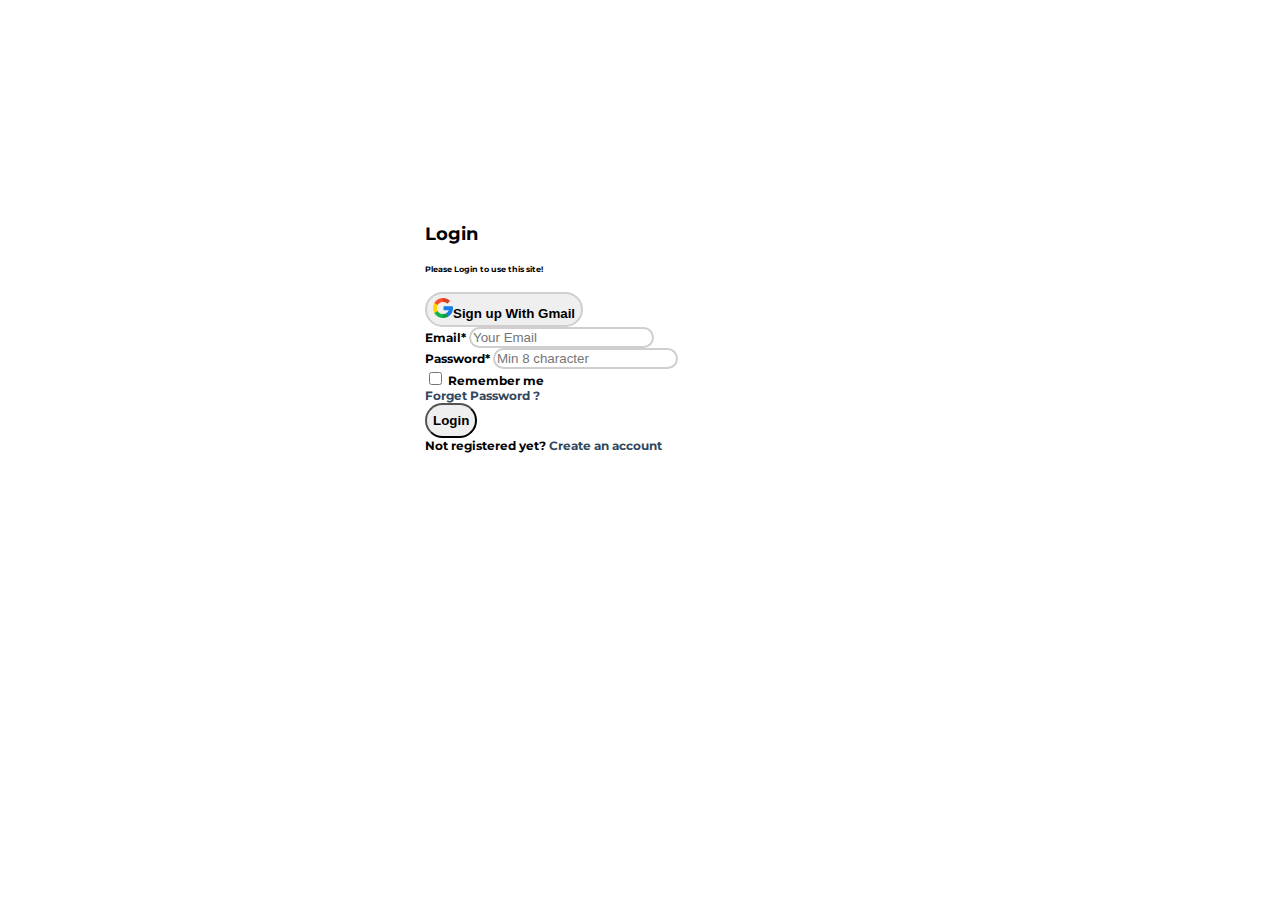
<file: index.html>
<!DOCTYPE html>
<html lang="en">

<head>
    <!-- Required meta tags -->
    <meta charset="utf-8" />
    <meta name="viewport" content="width=device-width, initial-scale=1" />

    <!-- Bootstrap CSS -->
    <link href="https://cdn.jsdelivr.net/npm/bootstrap@5.0.2/dist/css/bootstrap.min.css" rel="stylesheet"
        integrity="sha384-EVSTQN3/azprG1Anm3QDgpJLIm9Nao0Yz1ztcQTwFspd3yD65VohhpuuCOmLASjC" crossorigin="anonymous" />
    <link rel="stylesheet" href="style.css">

    <title>Form Login</title>
</head>

<body>
    <div class="container">
        <div class="card login-form">
            <div class="card-body">
                <h2 class="card-title">Login</h2>
                <h6 class="card-subtitle text-muted mb-5 fw-bold">Please Login to use this site!</h6>
                <div class="d-grid mt-4 mb-4">
                    <button type="submit" class="btn btn-light btn-gmail"><img src="google.png" alt="Gmail"
                            class="img-google me-2">Sign up With Gmail</button>
                </div>

                <div class="mb-4">
                    <label for="exampleInputEmail1" class="form-label">Email*</label>
                    <input type="email" class="form-control" id="exampleInputEmail1" aria-describedby="emailHelp"
                        placeholder="Your Email">
                </div>
                <div class="mb-4">
                    <label for="exampleInputPassword1" class="form-label">Password*</label>
                    <input type="password" class="form-control" id="exampleInputPassword1"
                        placeholder="Min 8 character">
                </div>

                <div class="d-flex justify-content-between">
                    <div class="mb-3 form-check">
                        <input type="checkbox" class="form-check-input" id="exampleCheck1">
                        <label class="form-check-label" for="exampleCheck1">Remember me</label>
                    </div>

                    <div>
                        <a href="#" class="link">Forget Password ?</a>
                    </div>
                </div>

                <div class="d-grid mt-4">
                    <button type="submit" class="btn btn-primary btn-login">Login</button>
                </div>
                <div class="d-gird mt-3">
                    <label>Not registered yet? <a href="register.html" class="link">Create an account</a></label>
                </div>
                </form>
            </div>
        </div>
    </div>

    <!-- Optional JavaScript; choose one of the two! -->

    <!-- Option 1: Bootstrap Bundle with Popper -->
    <script src="https://cdn.jsdelivr.net/npm/bootstrap@5.0.2/dist/js/bootstrap.bundle.min.js"
        integrity="sha384-MrcW6ZMFYlzcLA8Nl+NtUVF0sA7MsXsP1UyJoMp4YLEuNSfAP+JcXn/tWtIaxVXM"
        crossorigin="anonymous"></script>

    <!-- Option 2: Separate Popper and Bootstrap JS -->
    <!--
    <script src="https://cdn.jsdelivr.net/npm/@popperjs/core@2.9.2/dist/umd/popper.min.js" integrity="sha384-IQsoLXl5PILFhosVNubq5LC7Qb9DXgDA9i+tQ8Zj3iwWAwPtgFTxbJ8NT4GN1R8p" crossorigin="anonymous"></script>
    <script src="https://cdn.jsdelivr.net/npm/bootstrap@5.0.2/dist/js/bootstrap.min.js" integrity="sha384-cVKIPhGWiC2Al4u+LWgxfKTRIcfu0JTxR+EQDz/bgldoEyl4H0zUF0QKbrJ0EcQF" crossorigin="anonymous"></script>
    -->
</body>

</html>
</file>
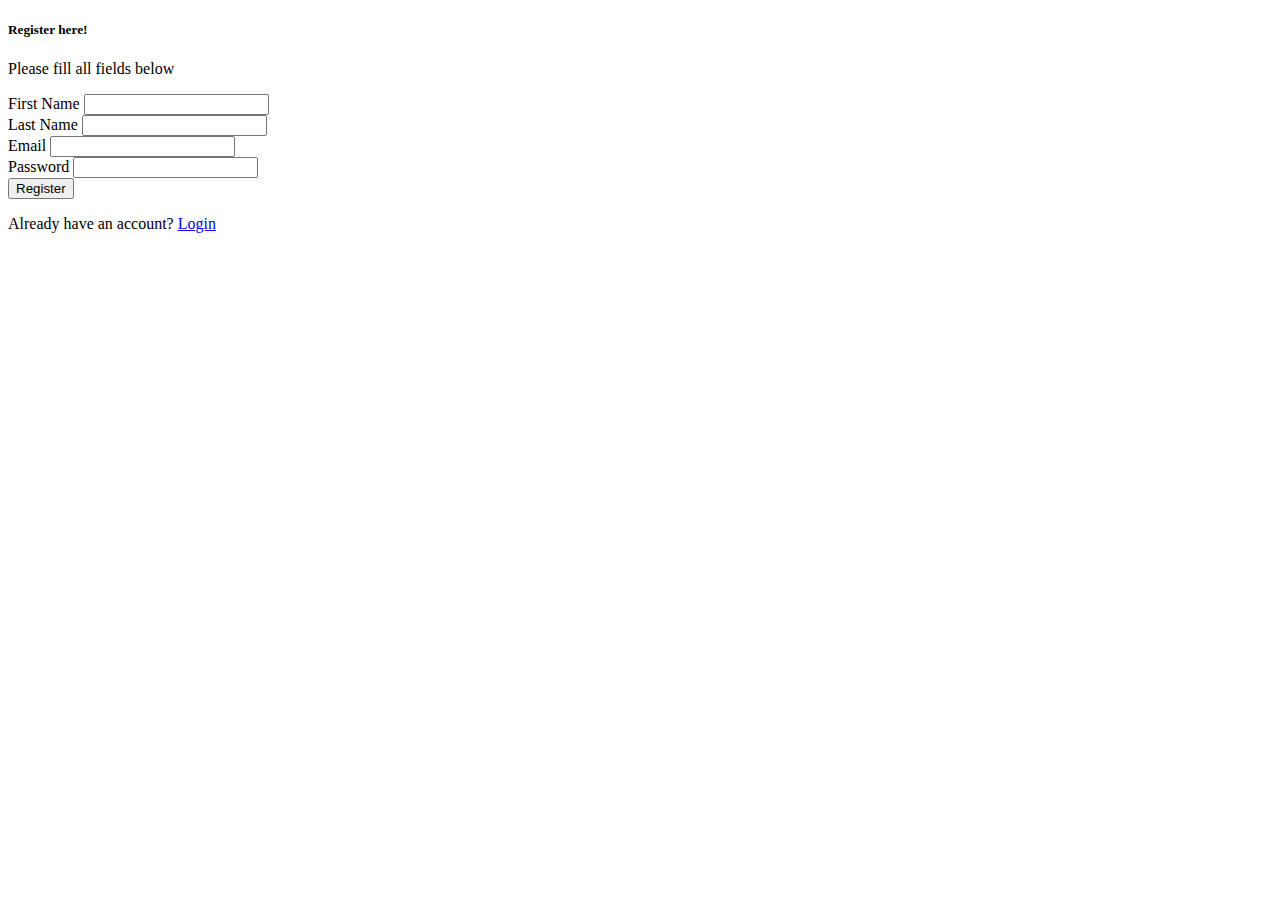
<file: register.html>
<!DOCTYPE html>
<html lang="en">

<head>
    <!-- Required meta tags -->
    <meta charset="utf-8" />
    <meta name="viewport" content="width=device-width, initial-scale=1" />

    <!-- Bootstrap CSS -->
    <link href="https://cdn.jsdelivr.net/npm/bootstrap@5.0.2/dist/css/bootstrap.min.css" rel="stylesheet"
        integrity="sha384-EVSTQN3/azprG1Anm3QDgpJLIm9Nao0Yz1ztcQTwFspd3yD65VohhpuuCOmLASjC" crossorigin="anonymous" />

    <link rel="stylesheet" href="style.scss">

    <title>Register</title>
</head>

<body>
    <div class="container">
        <div class="row align-items-center justify-content-center vh-100">
            <div class="col-lg-9">
                <div class="shadow">
                    <div class="row">
                        <div class="col-lg-5">
                            <div class="bg-register h-100"></div>
                        </div>
                        <div class="col lg-7">
                            <div class="p-5 ps-4 text-dark">
                                <h5 class="mb-1 fw-bold">Register here!</h5>
                                <p class="mb-4 text-muted">Please fill all fields below</p>
                                <form action="">
                                    <div class="row mb-3">
                                        <div class="col">
                                            <label for="firstname">First Name</label>
                                            <input type="text" class="form-control" id="firstname" />
                                        </div>
                                        <div class="col">
                                            <label for="lastname">Last Name</label>
                                            <input type="text" class="form-control" id="lastname" />
                                        </div>
                                    </div>

                                    <div class="mb-3">
                                        <label for="exampleFormControlInput1" class="form-label">Email</label>
                                        <input type="email" class="form-control" id="exampleFormControlInput1">
                                    </div>

                                    <div class="mb-3">
                                        <label for="pass" class="form-label">Password</label>
                                        <input type="password" class="form-control" id="pass">
                                    </div>

                                    <div class="d-grid mb-3">
                                        <button type="submit" class="btn btn-primary py-2">Register</buttontyp>
                                    </div>
                                </form>

                                <p class="text-muted fz-13 text-center">Already have an account? <a href="index.html"
                                        class="link">Login</a></p>
                            </div>
                        </div>
                    </div>
                </div>
            </div>
        </div>
    </div>

    <!-- Optional JavaScript; choose one of the two! -->

    <!-- Option 1: Bootstrap Bundle with Popper -->
    <script src="https://cdn.jsdelivr.net/npm/bootstrap@5.0.2/dist/js/bootstrap.bundle.min.js"
        integrity="sha384-MrcW6ZMFYlzcLA8Nl+NtUVF0sA7MsXsP1UyJoMp4YLEuNSfAP+JcXn/tWtIaxVXM"
        crossorigin="anonymous"></script>

    <!-- Option 2: Separate Popper and Bootstrap JS -->
    <!--
    <script src="https://cdn.jsdelivr.net/npm/@popperjs/core@2.9.2/dist/umd/popper.min.js" integrity="sha384-IQsoLXl5PILFhosVNubq5LC7Qb9DXgDA9i+tQ8Zj3iwWAwPtgFTxbJ8NT4GN1R8p" crossorigin="anonymous"></script>
    <script src="https://cdn.jsdelivr.net/npm/bootstrap@5.0.2/dist/js/bootstrap.min.js" integrity="sha384-cVKIPhGWiC2Al4u+LWgxfKTRIcfu0JTxR+EQDz/bgldoEyl4H0zUF0QKbrJ0EcQF" crossorigin="anonymous"></script>
    -->
</body>

</html>
</file>
<file: style.css>
@import url('https://fonts.googleapis.com/css2?family=Montserrat:wght@300;400;500;600;700&display=swap');

body,
html {
  font-family: 'Montserrat', sans-serif;
  font-size: 12px;
  background-color: white;
  height: 100%;
  font-weight: 700;
}

.container {
  display: flex;
  height: 100%;
  align-items: center;
  justify-content: center;
}

.login-form {
  height: 500px;
  width: 430px;
  padding: 0 35px;
  background-color: white;
  border: none;
}

input[type='email'],
input[type='password'] {
  border-radius: 20px;
  border: 2px solid rgb(208, 206, 206);
}

.btn-login {
  height: 35px;
  border-radius: 20px;
  font-weight: 700;
}

.link {
  color: #30475e;
  text-decoration: none;
}

.link:hover {
  color: #30475e;
  text-decoration: none;
}

.btn-gmail {
  height: 35px;
  border: 2px solid rgb(208, 206, 206);
  border-radius: 20px;
  font-weight: 700;
}

.img-google {
  height: 20px;
  width: 20px;
}
</file>
